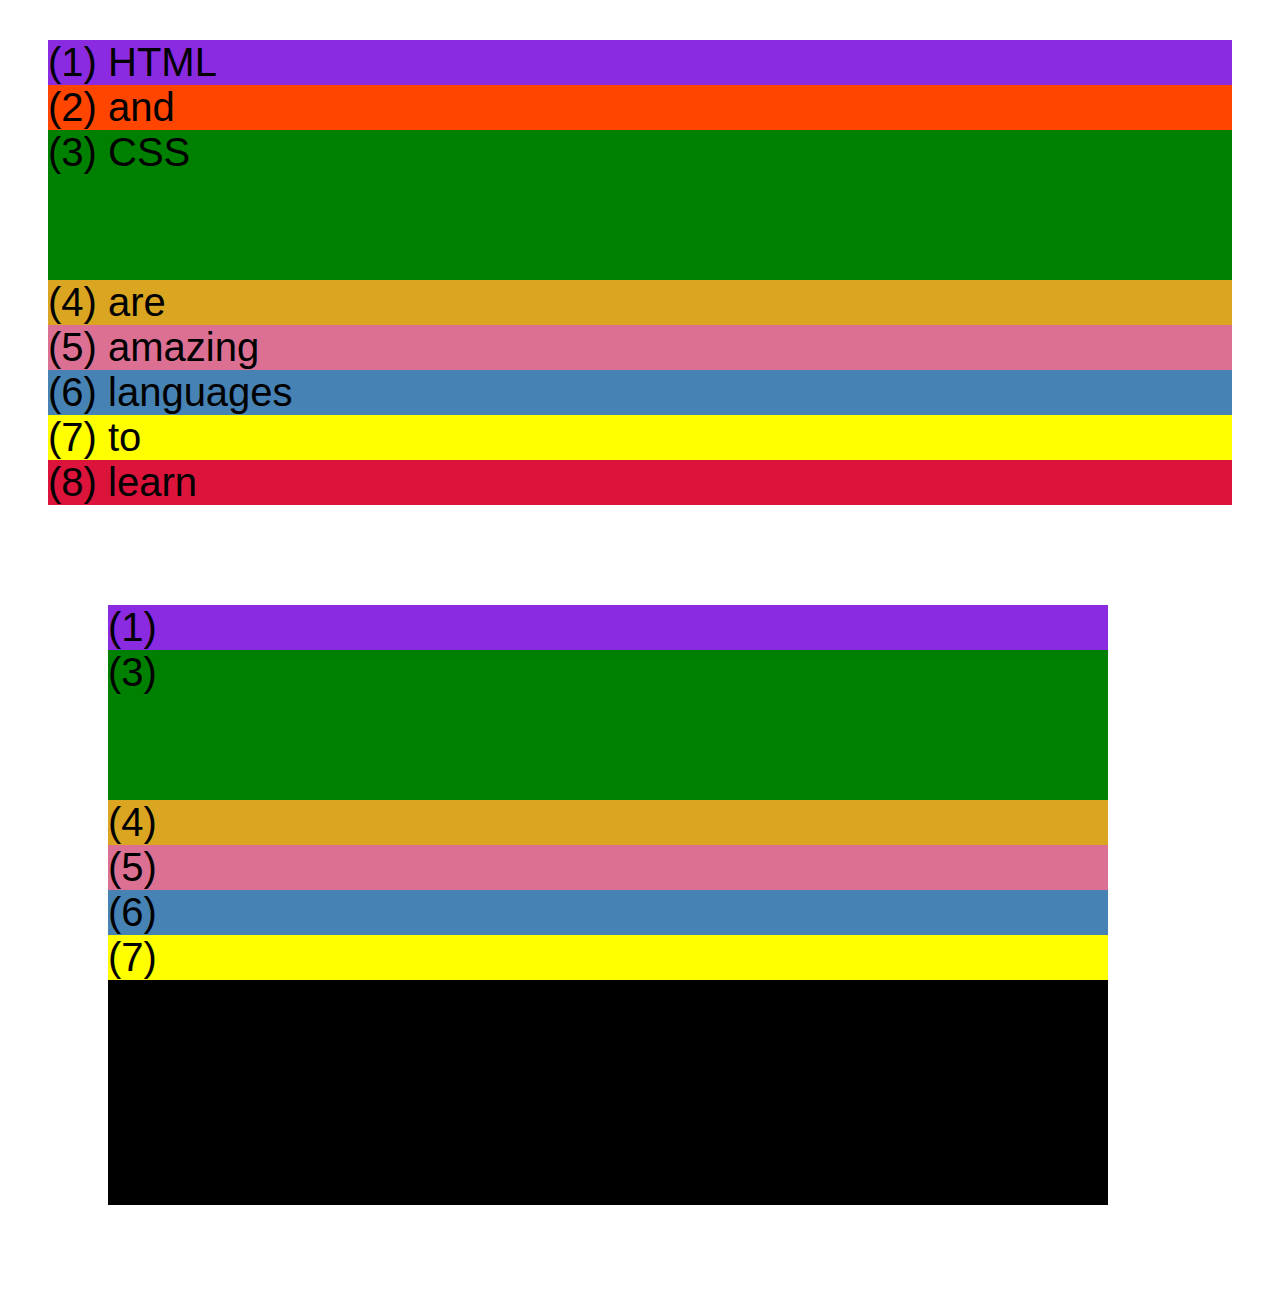
<file: css-grid.html>
<!DOCTYPE html>
<html lang="en">
  <head>
    <meta charset="UTF-8" />
    <meta http-equiv="X-UA-Compatible" content="IE=edge" />
    <meta name="viewport" content="width=device-width, initial-scale=1.0" />
    <title>CSS Grid</title>
    <style>
      .el--1 {
        background-color: blueviolet;
      }
      .el--2 {
        background-color: orangered;
      }
      .el--3 {
        background-color: green;
        height: 150px;
      }
      .el--4 {
        background-color: goldenrod;
      }
      .el--5 {
        background-color: palevioletred;
      }
      .el--6 {
        background-color: steelblue;
      }
      .el--7 {
        background-color: yellow;
      }
      .el--8 {
        background-color: crimson;
      }

      .container--1 {
        /* STARTER */
        font-family: sans-serif;
        background-color: #ddd;
        font-size: 40px;
        margin: 40px;

        /* CSS GRID */
      }

      .container--2 {
        /* STARTER */
        font-family: sans-serif;
        background-color: black;
        font-size: 40px;
        margin: 100px;

        width: 1000px;
        height: 600px;

        /* CSS GRID */
      }
    </style>
  </head>
  <body>
    <div class="container--1">
      <div class="el el--1">(1) HTML</div>
      <div class="el el--2">(2) and</div>
      <div class="el el--3">(3) CSS</div>
      <div class="el el--4">(4) are</div>
      <div class="el el--5">(5) amazing</div>
      <div class="el el--6">(6) languages</div>
      <div class="el el--7">(7) to</div>
      <div class="el el--8">(8) learn</div>
    </div>

    <div class="container--2">
      <div class="el el--1">(1)</div>
      <div class="el el--3">(3)</div>
      <div class="el el--4">(4)</div>
      <div class="el el--5">(5)</div>
      <div class="el el--6">(6)</div>
      <div class="el el--7">(7)</div>
    </div>
  </body>
</html>
</file>
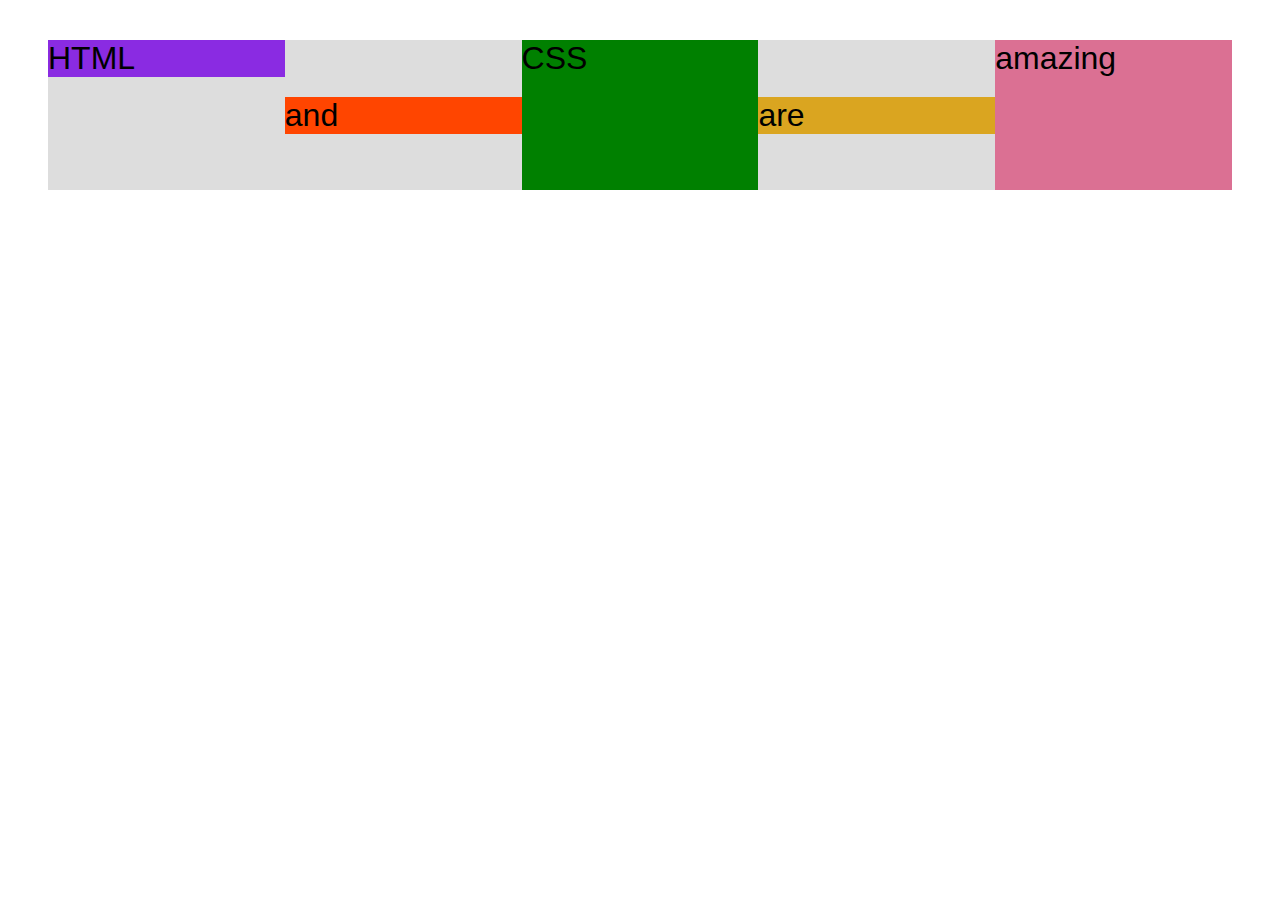
<file: flexbox.html>
<!DOCTYPE html>
<html lang="en">
  <head>
    <meta charset="UTF-8" />
    <meta http-equiv="X-UA-Compatible" content="IE=edge" />
    <meta name="viewport" content="width=device-width, initial-scale=1.0" />
    <title>Flexbox</title>
    <style>
      .el--1 {
        background-color: blueviolet;
      }
      .el--2 {
        background-color: orangered;
      }
      .el--3 {
        background-color: green;
        height: 150px;
      }
      .el--4 {
        background-color: goldenrod;
      }
      .el--5 {
        background-color: palevioletred;
      }
      .el--6 {
        background-color: steelblue;
      }
      .el--7 {
        background-color: yellow;
      }
      .el--8 {
        background-color: crimson;
      }

      .container {
        /* STARTER */
        font-family: sans-serif;
        background-color: #ddd;
        font-size: 32px;
        margin: 40px;

        /* FLEXBOX */
        display: flex;
        align-items: center;
        justify-content: flex-start;
        /* gap: 30px;*/
      }
      .el {
        /*Defoults
       flex-grow: 0;
       flex-shrink: 1;
       flex-basis: auto;*/

        /* flex-basis: 200px;
        flex-shrink: 0;
        flex: 0 0 200px;*/

        /*flex-grow: 1;*/
        flex: 1;
      }

      .el--1 {
        align-self: flex-start;
        /* order: 2;*/
        /* flex-grow: 1;*/
      }

      .el--5 {
        align-self: stretch;
        order: 1;
      }

      .el--6 {
        order: -1;
      }
    </style>
  </head>
  <body>
    <div class="container">
      <div class="el el--1">HTML</div>
      <div class="el el--2">and</div>
      <div class="el el--3">CSS</div>
      <div class="el el--4">are</div>
      <div class="el el--5">amazing</div>
      <!-- <div class="el el--6">languages</div> -->
      <!-- <div class="el el--7">to</div>
      <div class="el el--8">learn</div> -->
    </div>
  </body>
</html>
</file>
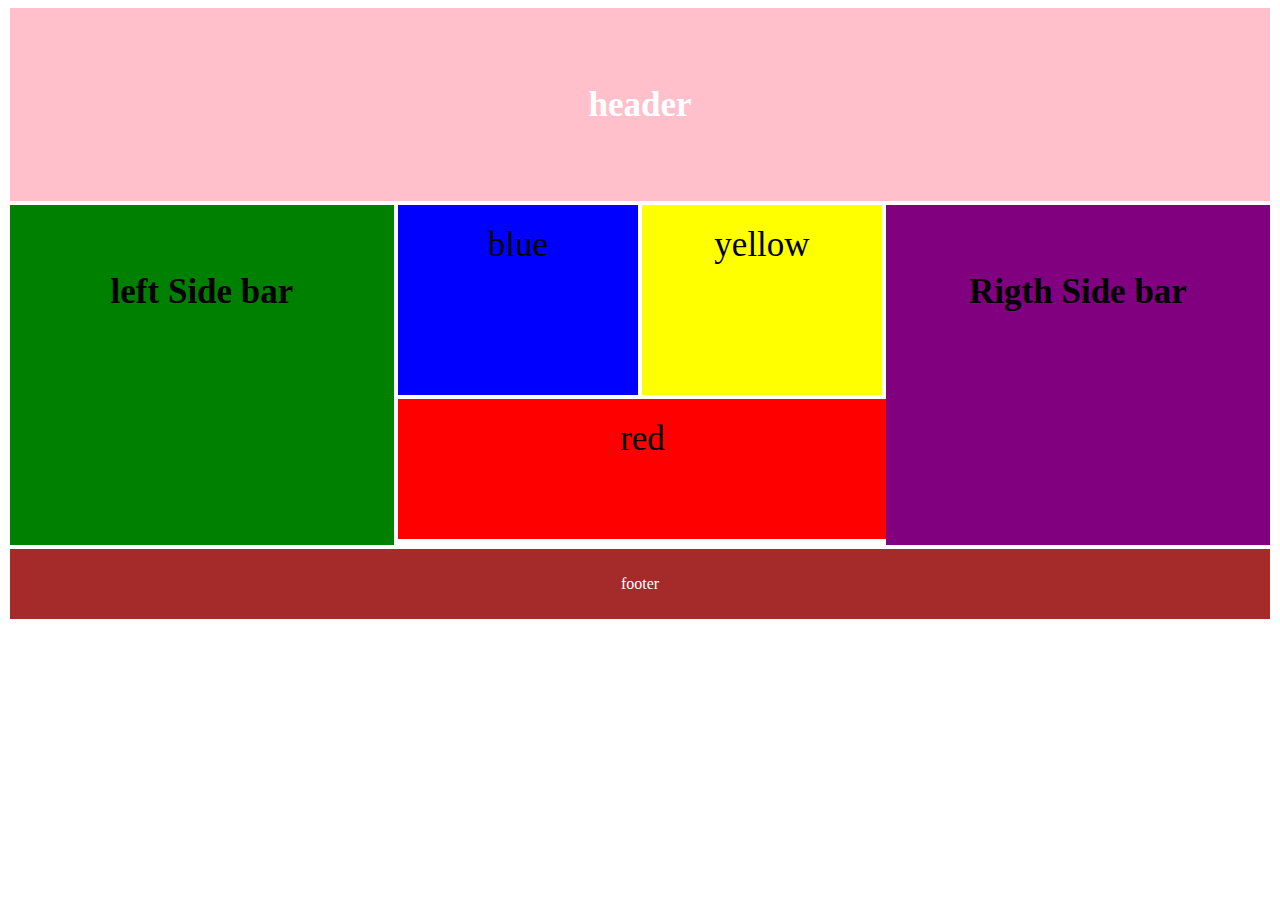
<file: layout.html>
<!DOCTYPE html>
<html>
	<head>
		<title>My First Web Page</title>
	<style>
	header {
		background-color: pink;
		padding: 30px;
		margin:2px;
		text-align: center;
		font-size: 35px;
		color: white;
	}
	
	nav {
		float: right;
		width: 30%;
		height: 300px;
		text-align: center;
		font-size: 35px;
		background: green;
		padding: 20px;
		margin:2px;
	}
	
	
	aside {
		float: left;
		width: 30%;
		height: 300px;
		text-align: center;
		font-size: 35px;
		background: purple;
		padding: 20px;
		margin:2px;
	}
	
	.main-container{
					display:flex;
					justify-content:space-between;
	}
	
	.row1{
		width:100%;
		display:flex;
		
	}
	.demo1{
		width:200px;
		height: 150px;
		text-align: center;
		font-size: 35px;
		background: blue;
		padding: 20px;
		margin:2px
	}
	
	.demo2{
		width:200px;
		height:150px;
		text-align:center;
		font-size:35px;
		background-color:yellow;
		padding:20px;
		margin:2px;
	}
	
	.row2{
		width:92%;
		height: 100px;
		text-align: center;
		font-size: 35px;
		background: red;
		padding: 20px;
		margin:2px
	}
	footer {
		background-color: Brown;
		padding: 10px;
		margin:2px;
		text-align: center;
		color: white;	
	}

	</style>
	</head>
	<body>
		<header>
			<h4>header</<h4>
		</header>
		<main>
		<section class="main-container">
			<nav>
				<h4>left Side bar</h4>
			</nav>
			
			<div> 
			<div class="row1">
				<div class="demo1">blue</div>
				<div class="demo2">yellow</div>
			</div>
			<div class="row2"> red</div>
			</div>
			
			
			<aside>
				<h4>Rigth Side bar</h4>
			</aside>
		</section> 
		</main>
		<footer>
			<p>footer<p>
		</footer>
	</body>

</html>
</file>
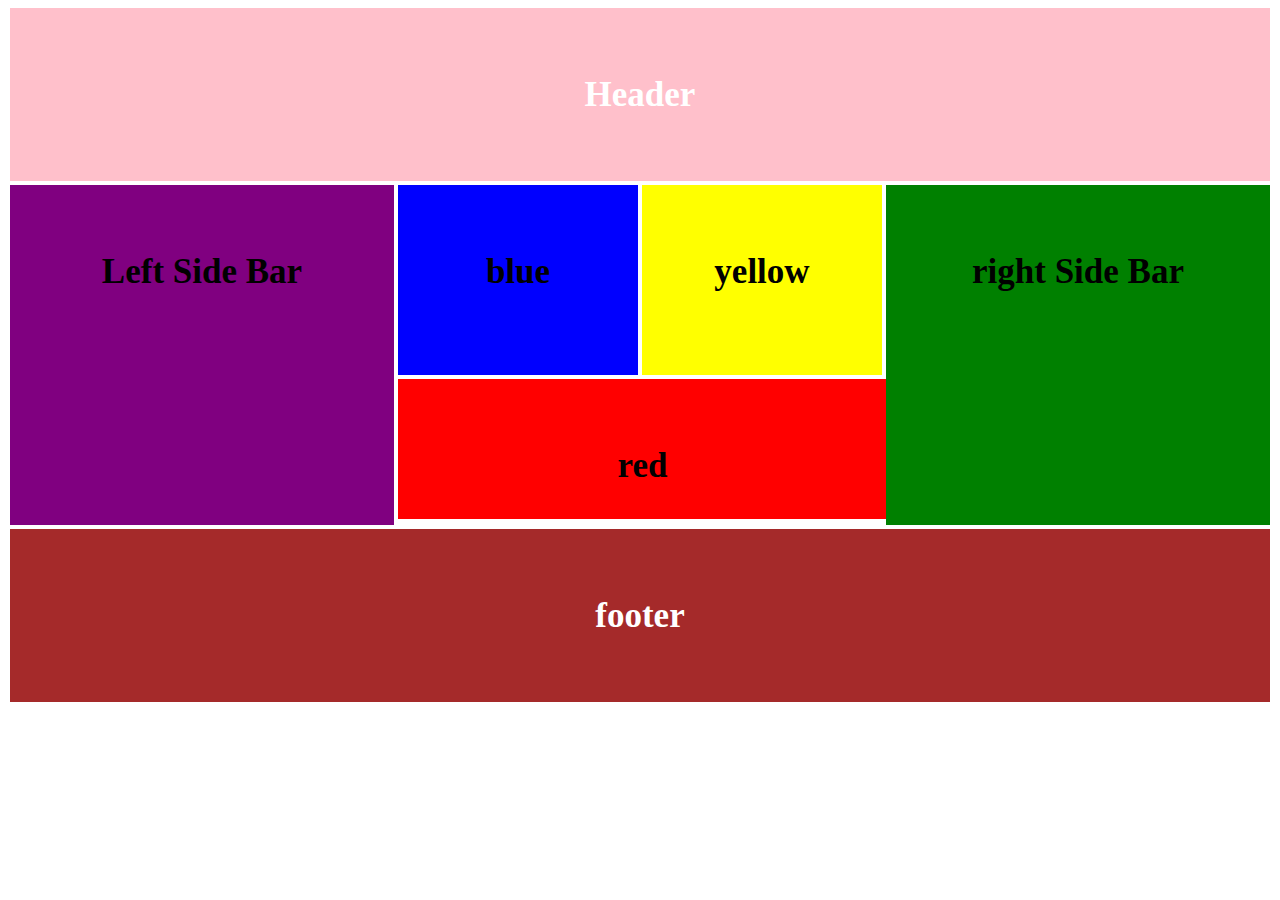
<file: layout2.html>
<!DOCTYPE html>
<html>
	<head>
		<title>Layout</title>
		<style>
			header{
				background-color:pink;
				padding:20px;
				margin:2px;
				text-align:center;
				font-size:35px;
				color:white;
			}
			
			.main-container{
						display:flex;
						justify-content:space-between;
			}
			
			.row1{
				width:100%;
				display:flex;
			}
			
			.row2{
				width:92%;
				height: 100px;
				text-align: center;
				font-size: 35px;
				background: red;
				padding: 20px;
				margin:2px
			}
	
			.demo1{
				width: 30%;
				height: 300px;
				text-align: center;
				font-size: 35px;
				background: purple;
				padding: 20px;
				margin:2px;
			}
			
			.demo2{
				width: 30%;
				height: 300px;
				text-align: center;
				font-size: 35px;
				background: green;
				padding: 20px;
				margin:2px;
			}
			
			.demo3{
				width:200px;
				height:150px;
				text-align:center;
				font-size:35px;
				background-color:blue;
				padding:20px;
				margin:2px;
			}
			
			.demo4{
				width:200px;
				height:150px;
				text-align:center;
				font-size:35px;
				background-color:yellow;
				padding:20px;
				margin:2px;
			}
			
			footer{
				background-color:brown;
				padding:20px;
				margin:2px;
				text-align:center;
				font-size:35px;
				color:white;
			}
		</style>
	</head>
	<body>
		<header>
			<h4>Header</h4>
		</header>
		<main>
			<section class="main-container">
				<div class="demo1">
					<h4>Left Side Bar</h4>
				</div>
				<div>
					<div class="row1">
						<div class="demo3">
							<h4>blue</h4>
						</div>
						<div class="demo4">
							<h4>yellow</h4>
						</div>
					</div>
					<div class="row2">
							<h4>red</h4>
					</div>
				</div>
				<div class="demo2">
					<h4>right Side Bar</h4>
				</div>
			</section>
		</main>
		<footer>
			<h4>footer</h4>
		</footer>
	</body>
</html>
</file>
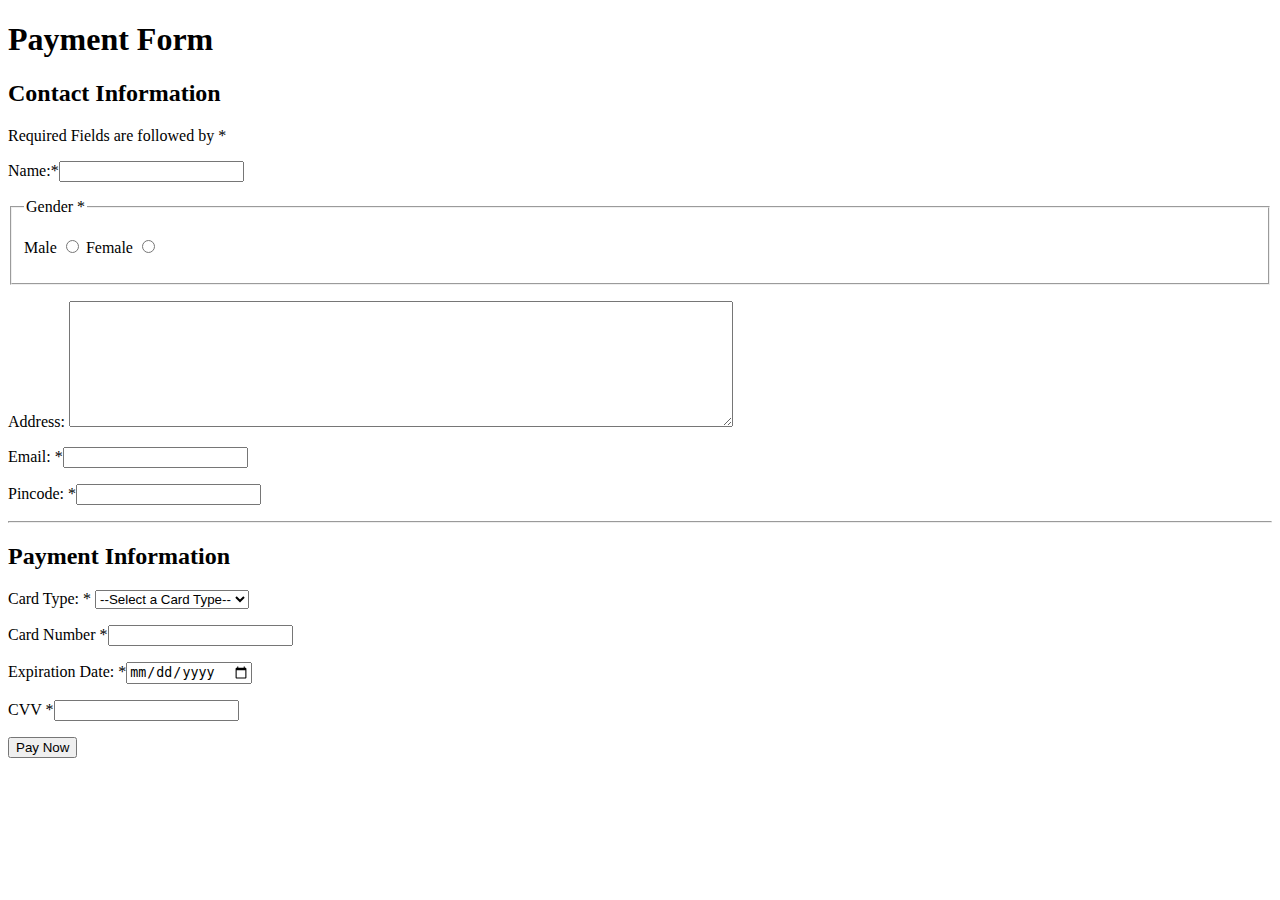
<file: Payment_form.html>
<!DOCTYPE html>
<html>
    <head>
        <title>Payment Form</title>
    </head>

    <body>
        <form action="">
            <h1>Payment Form</h1>
            <h2>Contact Information</h2>
            <p>Required Fields are followed by *</p>
            <p>Name:*<input type="text" name="name" required></p>
            <fieldset>
                <legend>Gender *</legend>
                <p>
                    Male <input type="radio" name="gender" id="male" required>
                    Female <input type="radio" name="gender" id="female" required>
                </p>
            </fieldset>
            <p>Address: <textarea name="address" id="address" cols="80" rows="8"></textarea></p>
            <p>Email: *<input type="email" name="email" id="email" required></p>
            <p>Pincode: *<input type="number" name="pincode" id="pincode" required></p>
            <hr>
            <h2>Payment Information</h2>
            <p>Card Type: *
                <select name="card_type" id="card_type" required>
                    <option value="">--Select a Card Type--</option>
                    <option value="visa">Visa</option>
                    <option value="rupay">Rupay</option>
                    <option value="mastercard">MasterCard</option>
                </select>
            </p>
            <p>
                Card Number *<input type="number" name="card_number" id="card_number" required>
            </p>
            <p>
               Expiration Date: *<input type="date" name="exp_date" id="exp_date" required>
            </p>
            <p>
                CVV *<input type="password" name="cvv" id="cvv" required>
            </p>
            <input type="submit" value="Pay Now">
        </form>
    </body>
</html>
</file>
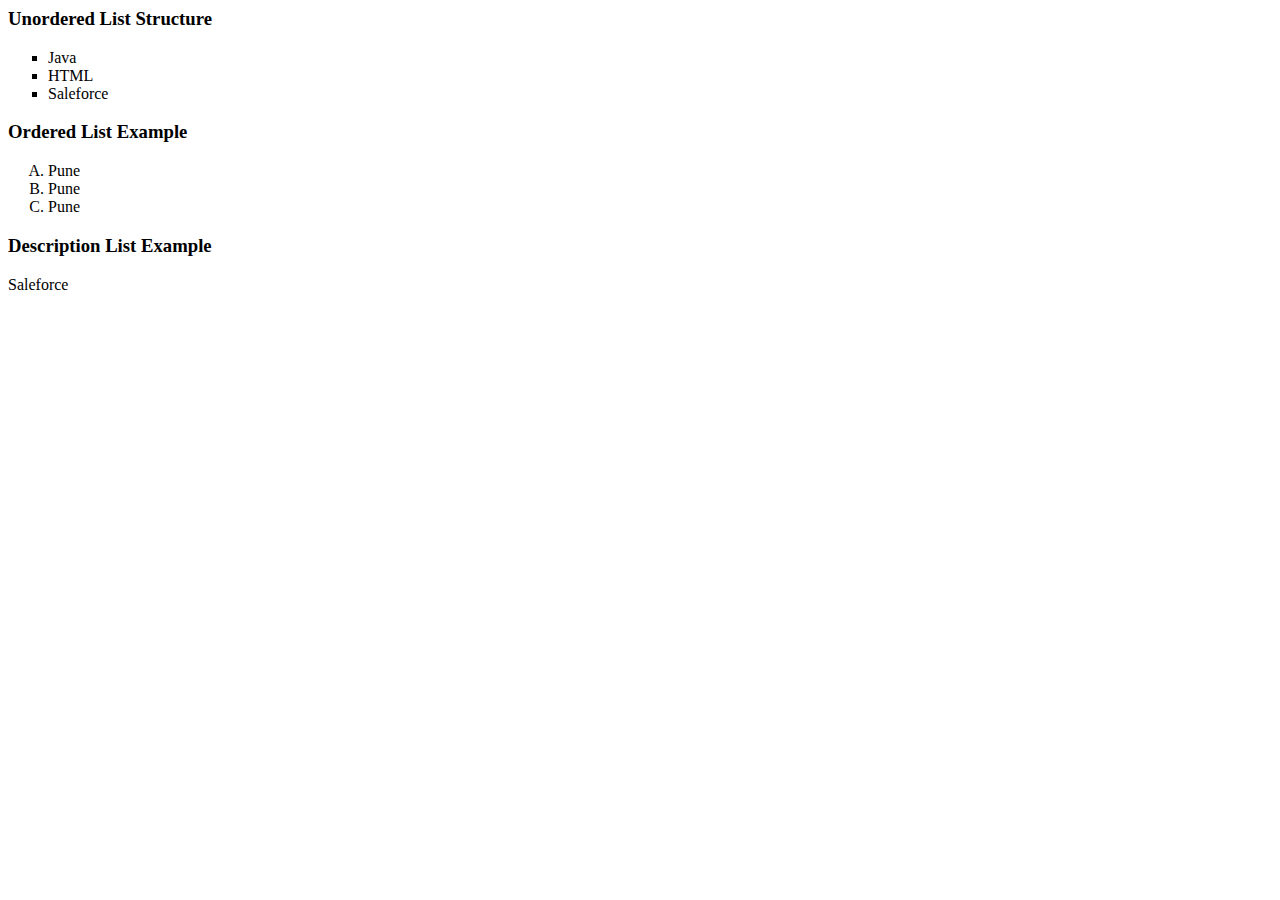
<file: Second.html>
<html>
	<head>
		<title>My List Page</title>
	</head>
	<body>
		<h3>Unordered List Structure</h3>
			<ul type="square">
				<li>Java</li>
				<li>HTML</li>
				<li>Saleforce</li>
			</ul>
			
		<h3>Ordered List Example</h3>
			<ol type="A">
				<li>Pune</li>
				<li>Pune</li>
				<li>Pune</li>
			</ol>
			
		<h3>Description List Example</h3>
		<dl>
			<dt>Saleforce</dt>
			
		</dl>
	</body>
</html>
</file>
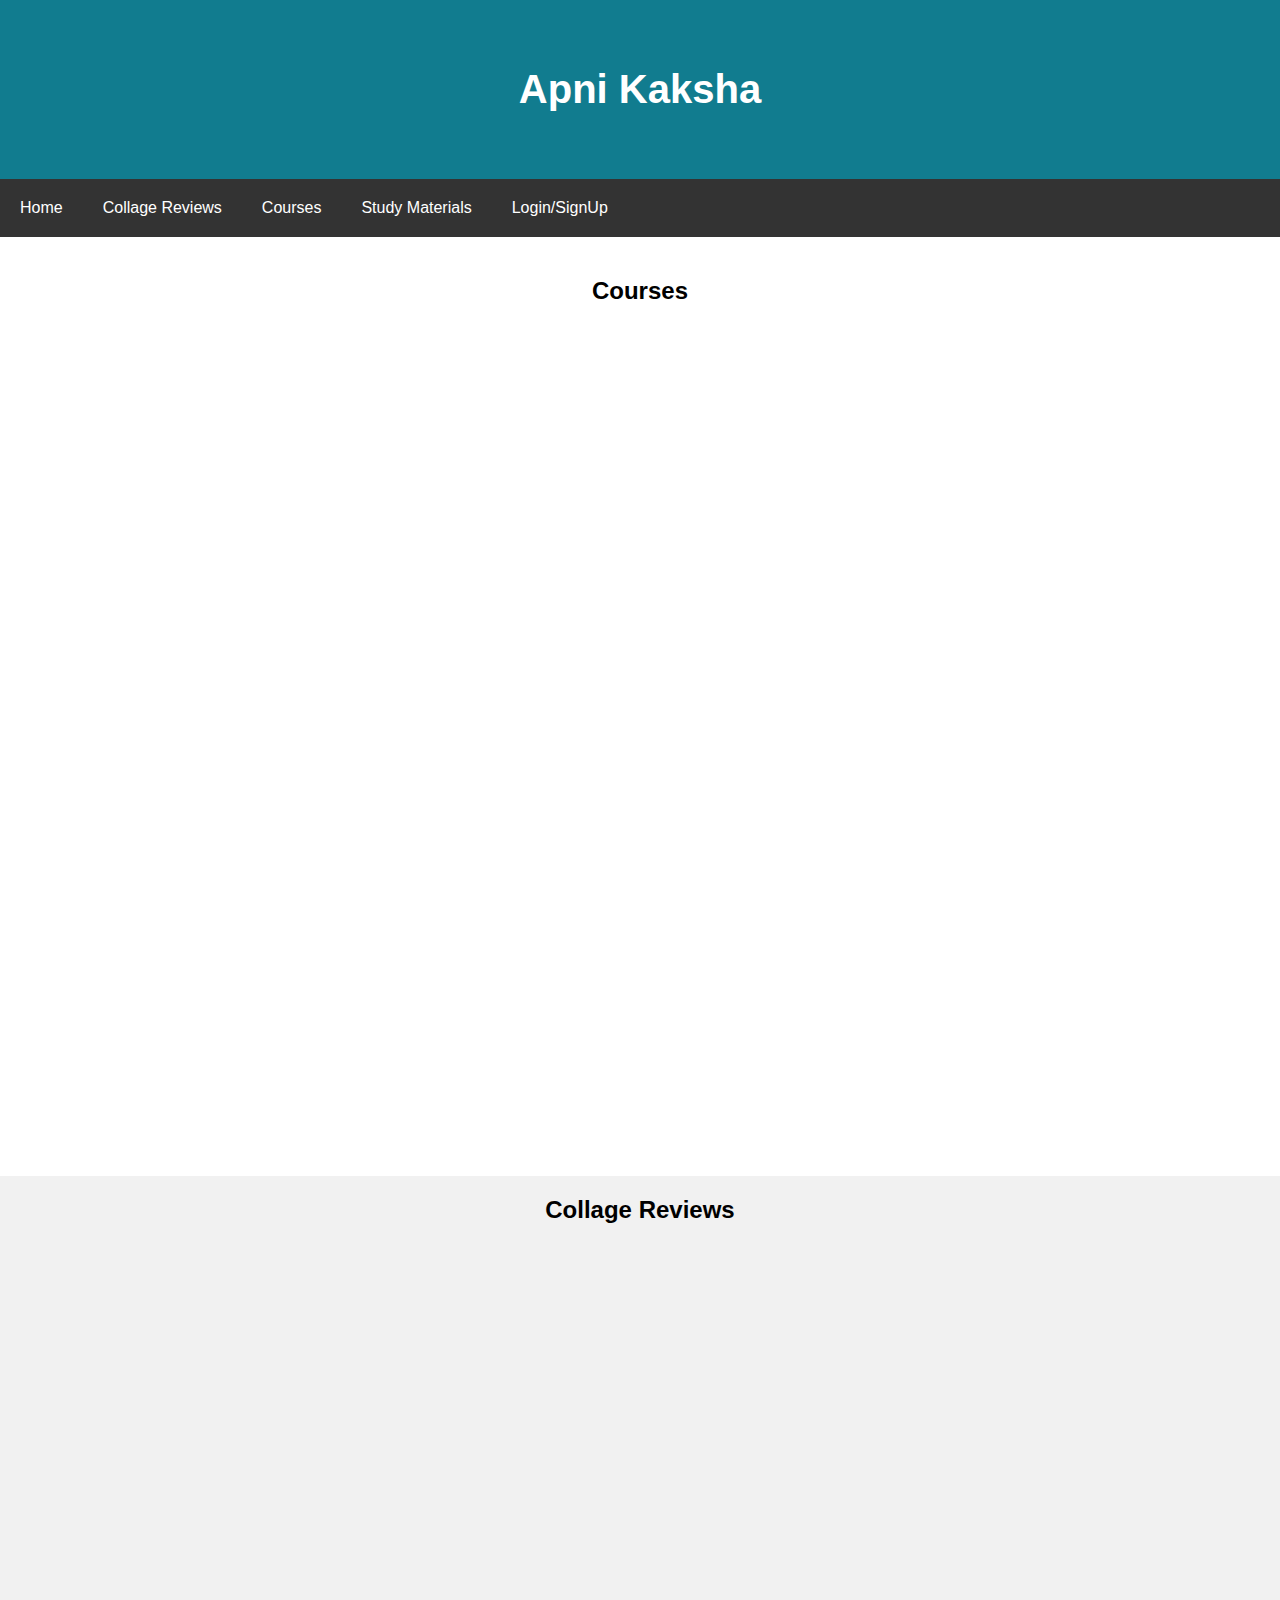
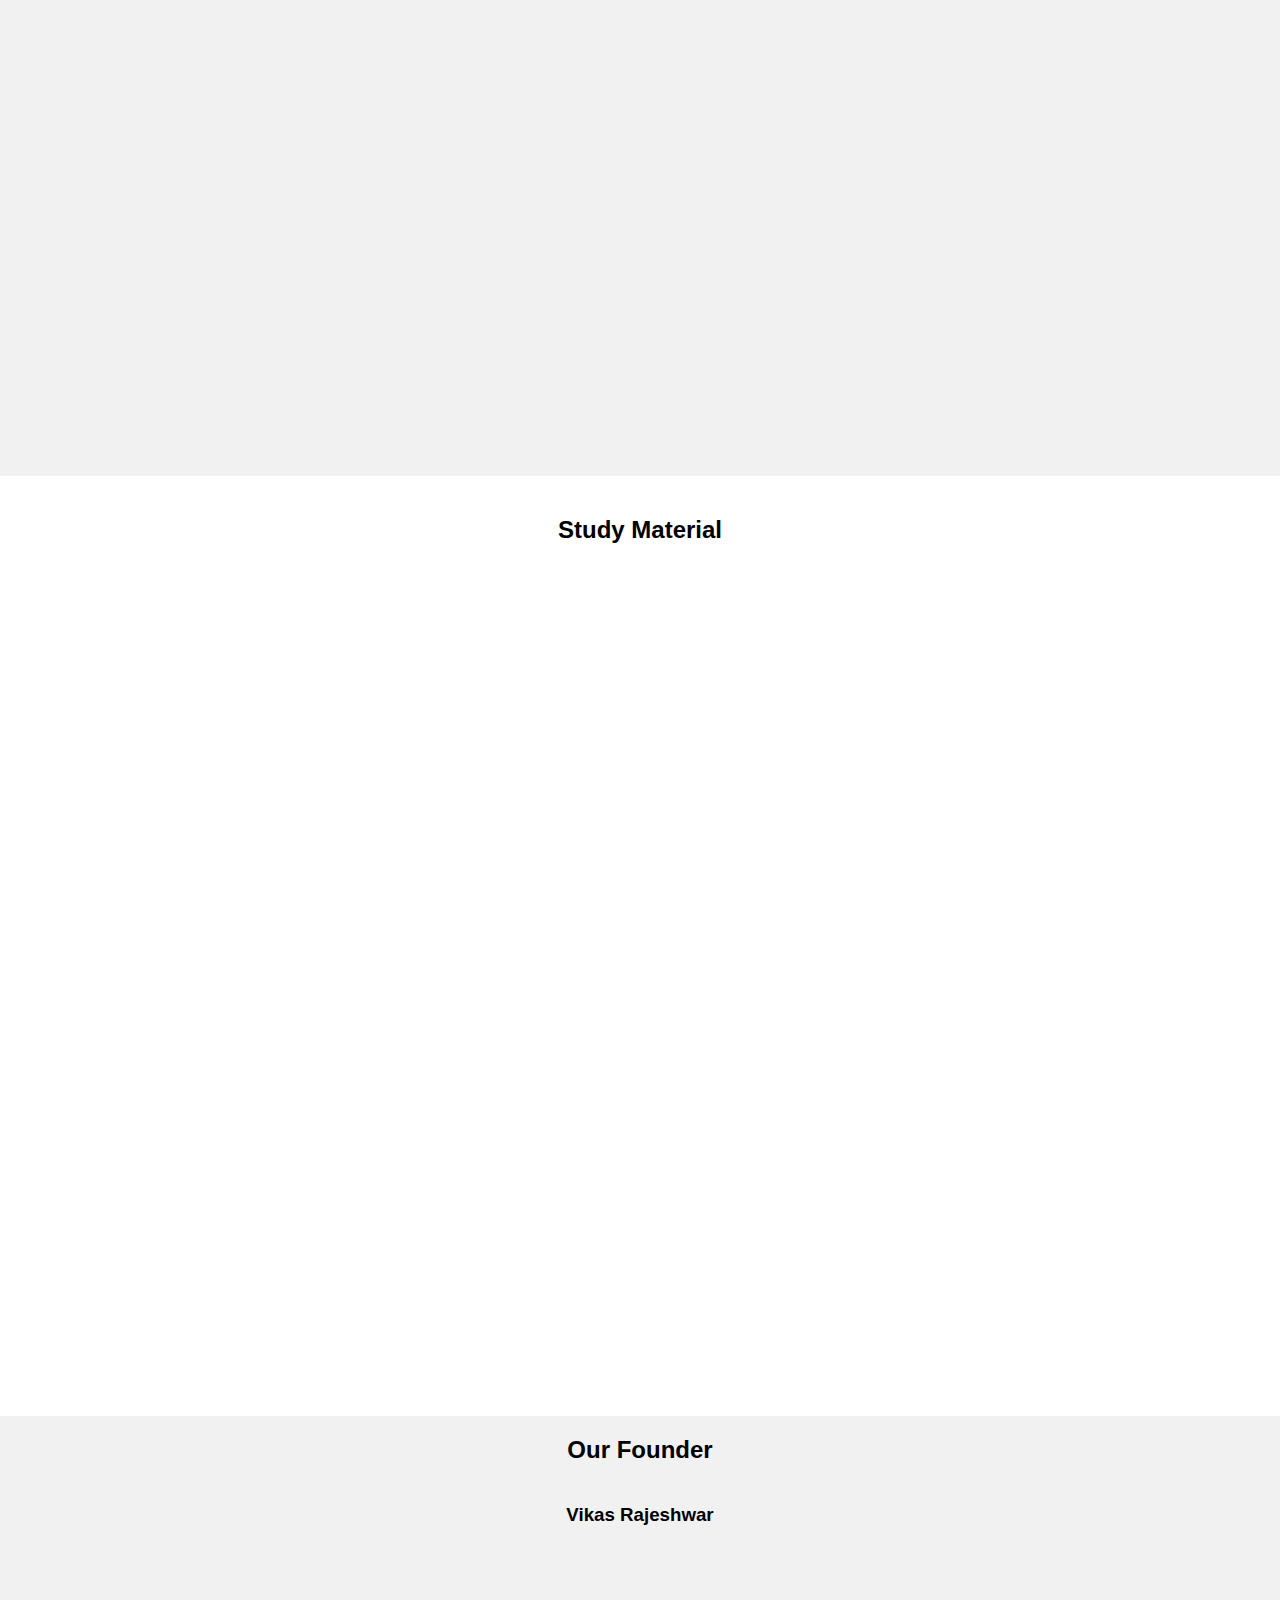
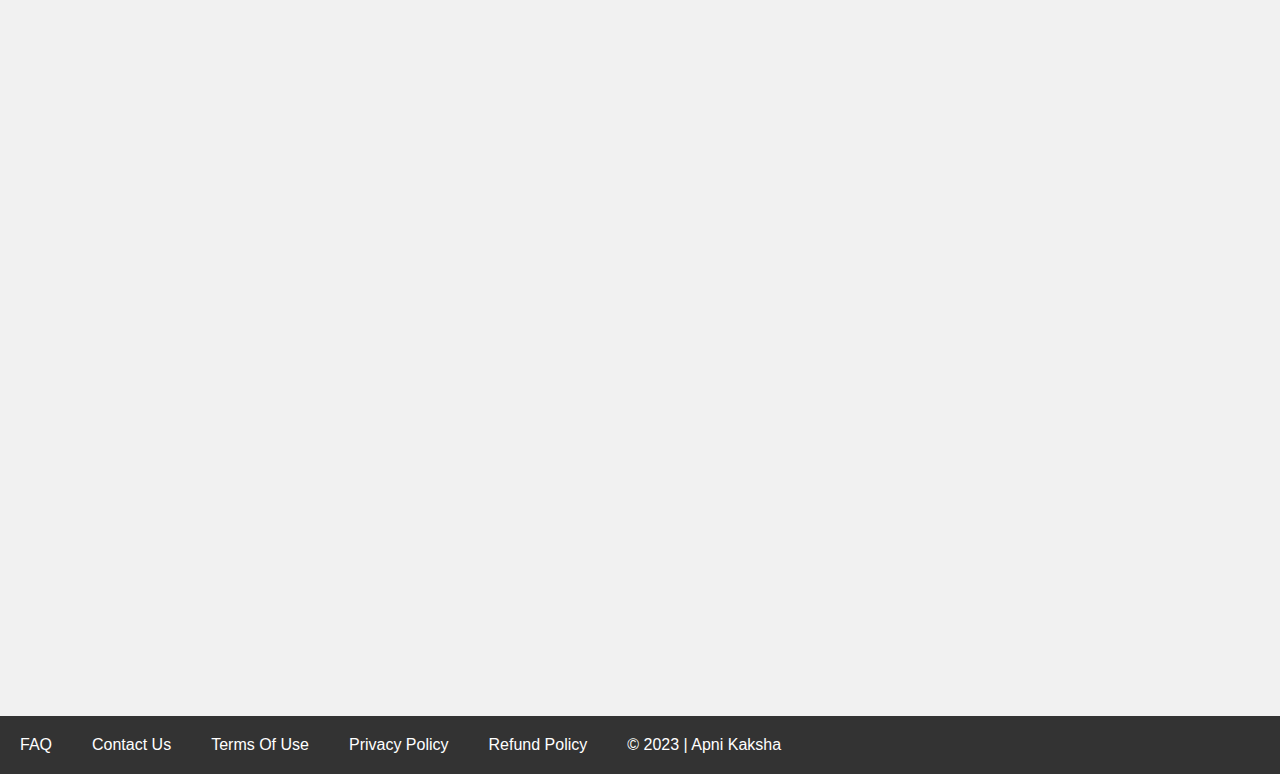
<file: web.html>
<!DOCTYPE html>
<html>
    <head>
        <title>Apni Kaksha | Home</title>
        <link rel="stylesheet" href="style.css">
    </head>
    <body>
        <header>
            <h1>Apni Kaksha</h1>
        </header>
        <nav>
            <a href="#">Home</a>
            <a href="#">Collage Reviews</a>
            <a href="#">Courses</a>
            <a href="#">Study Materials</a>
            <a href="#">Login/SignUp</a>
        </nav>
        <main>
            <section>
                <h2>Courses</h2>
            </section>
            <section>
                <h2>Collage Reviews</h2>
                <iframe width="33%" height="55%" src="https://www.youtube.com/embed/61ppyY5rUB0" title="YouTube video player" frameborder="0" allow="accelerometer; autoplay; clipboard-write; encrypted-media; gyroscope; picture-in-picture; web-share" allowfullscreen></iframe>
                <iframe width="33%" height="55%" src="https://www.youtube.com/embed/Rek0NWPCNOc" title="YouTube video player" frameborder="0" allow="accelerometer; autoplay; clipboard-write; encrypted-media; gyroscope; picture-in-picture; web-share" allowfullscreen></iframe>
                <iframe width="33%" height="55%" src="https://www.youtube.com/embed/sqJ6xZ9mUwE" title="YouTube video player" frameborder="0" allow="accelerometer; autoplay; clipboard-write; encrypted-media; gyroscope; picture-in-picture; web-share" allowfullscreen></iframe>
            </section>
            <section>
                <h2>Study Material</h2>
            </section>
            <section>
                <h2>Our Founder</h2>

                <h3>Vikas Rajeshwar</h3>
            </section>
        </main>
        <footer>
            <a href="#">FAQ</a>
            <a href="#">Contact Us</a>
            <a href="#">Terms Of Use</a>
            <a href="#">Privacy Policy</a>
            <a href="#">Refund Policy</a>
            <a href="#">&copy; 2023 | Apni Kaksha</a>
        </footer>
    </body>
</html>
</file>
<file: style.css>
* {
    box-sizing: border-box;
}

body {
    margin: 0px;
    font-family: -apple-system, BlinkMacSystemFont, 'Segoe UI', Roboto, Oxygen, Ubuntu, Cantarell, 'Open Sans', 'Helvetica Neue', sans-serif;
}

header h1 {
    text-align: center;
    font-size: 40px;
    color: white;
}

header {
    padding: 40px;
    background-color: rgb(17, 124, 143);
}

nav {
    background-color: #333;
    overflow: hidden;
}

nav a {
    text-decoration: none;
    padding: 20px;
    text-align: center;
    float: left;
    color: white;
}

main {
    background-color: white;
    text-align: center;
}

h2 {
    padding: 20px;
}

section:nth-child(even) {
    background-color: rgb(241, 241, 241);
}

section {
    min-height: 100vh;
}

video {
    padding: 10px;
}

iframe {
    height: 75vh;
}

img {
    padding: 10px;
}

section h5 {
    margin: 40px;
}

footer {
    background-color: #333;
    overflow: hidden;
}

footer a {
    text-decoration: none;
    padding: 20px;
    text-align: center;
    float: left;
    color: white;
}
</file>
